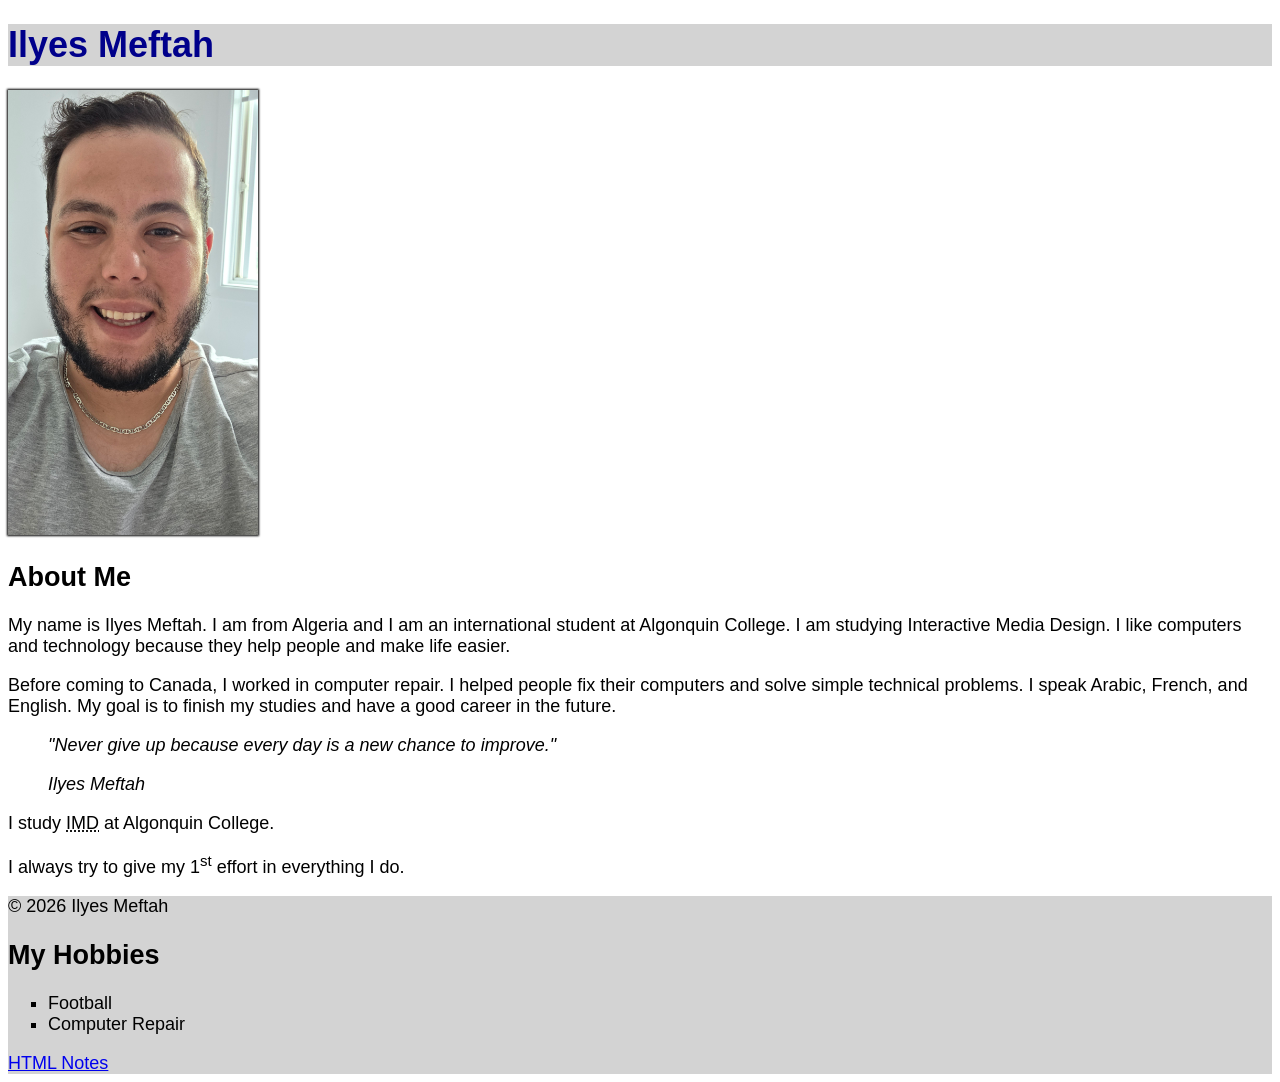
<file: index.html>
<!DOCTYPE html>
<html lang="en">
<head>
    <meta charset="UTF-8">
    <title>HTML Assignment 1</title>
    <link rel="stylesheet" href="styles.css">
</head>
<body>

    <!-- My name at the top of the page -->
    <header>
        <h1 class="site-title">Ilyes Meftah</h1>
    </header>
<img id="my-image" src="myphoto.jpg" alt="My Photo" width="250">
    <!-- Information about me -->
    <article>
        <h2>About Me</h2>

        <p>
            My name is Ilyes Meftah. I am from Algeria and I am an international student
            at Algonquin College. I am studying Interactive Media Design. I like computers
            and technology because they help people and make life easier.
        </p>

        <p>
            Before coming to Canada, I worked in computer repair. I helped people fix
            their computers and solve simple technical problems. I speak Arabic, French,
            and English. My goal is to finish my studies and have a good career in the future.
        </p>
    </article>

    <!-- A quote that motivates me -->
    <blockquote>
        <p>
            <em>"Never give up because every day is a new chance to improve."</em>
        </p>
        <cite>Ilyes Meftah</cite>
    </blockquote>

    <!-- Abbreviation example -->
    <p>
        I study <abbr title="Interactive Media Design">IMD</abbr> at Algonquin College.
    </p>

    <!-- Superscript example -->
    <p>
        I always try to give my 1<sup>st</sup> effort in everything I do.
    </p>

    <!-- Footer section -->
    <footer>
<p>&copy; 2026 Ilyes Meftah</p>

<h2>My Hobbies</h2>

<ul>
    <li>Football</li>
    <li>Computer Repair</li>
</ul>

<a href="notes.html">HTML Notes</a>

    </footer>
</body>
</html>
</file>
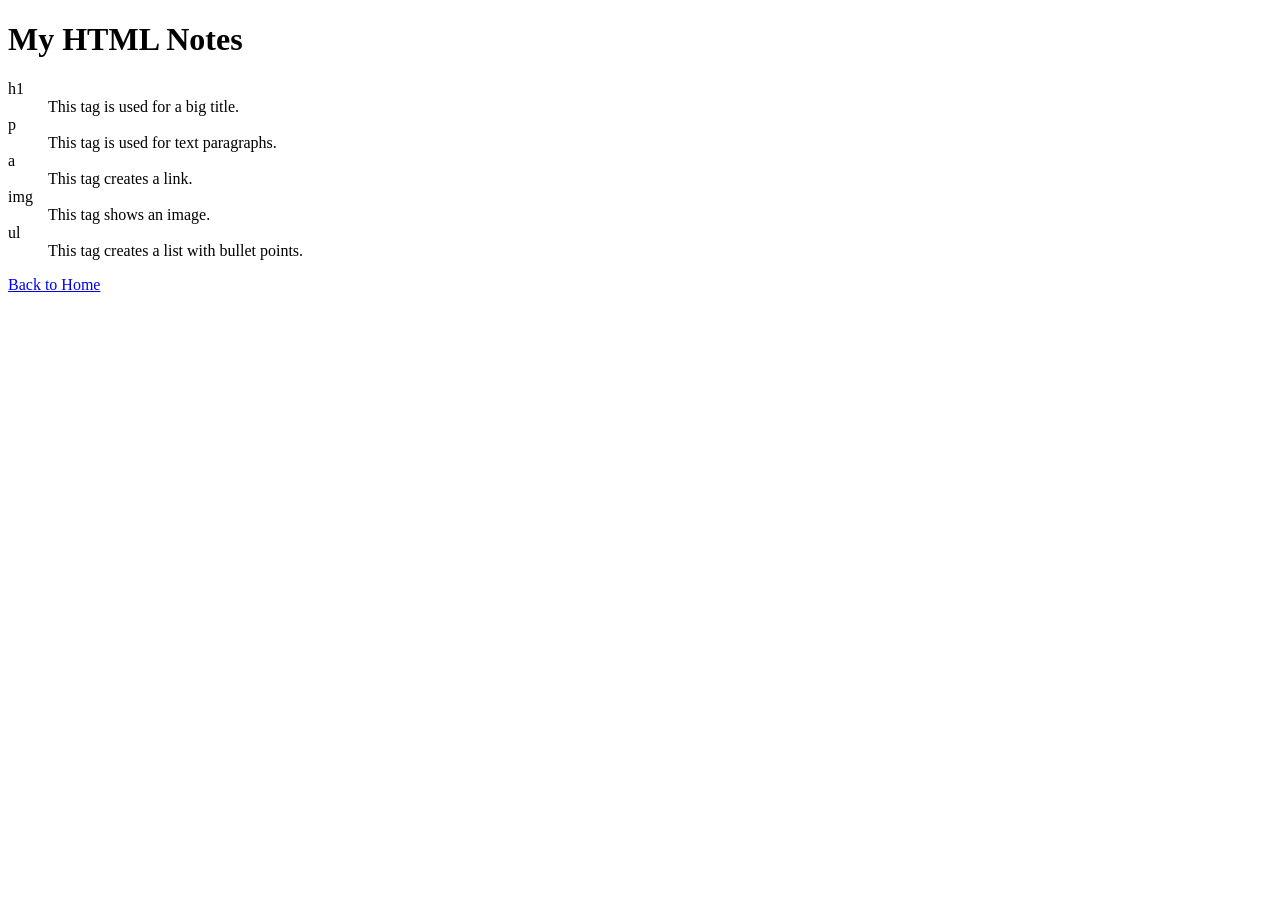
<file: notes.html>
<!DOCTYPE html>
<html lang="en">
<head>
    <meta charset="UTF-8">
    <title>My HTML Notes</title>
</head>
<body>

    <!-- These are some HTML tags I learned in class -->

    <h1>My HTML Notes</h1>

    <dl>
        <dt>h1</dt>
        <dd>This tag is used for a big title.</dd>

        <dt>p</dt>
        <dd>This tag is used for text paragraphs.</dd>

        <dt>a</dt>
        <dd>This tag creates a link.</dd>

        <dt>img</dt>
        <dd>This tag shows an image.</dd>

        <dt>ul</dt>
        <dd>This tag creates a list with bullet points.</dd>
    </dl>

    <!-- This link takes me back to the home page -->

    <a href="index.html">Back to Home</a>

</body>
</html>
</file>
<file: styles.css>
/* I changed the body to make the website easier to read. */
body {
    font-family: Arial, sans-serif;
    font-size: 18px;
}

/* I used the same background colour for the header and footer. */
header, footer {
    background-color: lightgray;
}

/* This changes the colour of the main title. */
.site-title {
    color: darkblue;
}

/* This adds a shadow around my image. */
#my-image {
    box-shadow: 0 0 2px 1px black;
}

/* This changes the hobby list bullets to squares. */
ul {
    list-style-type: square;
}

/* This styles the navigation menu. */
nav ul {
    list-style-type: none;
    padding: 0;
}

nav a {
    text-decoration: none;
    background-color: lightgray;
    border: 1px solid black;
    padding: 5px 10px;
}

nav a:hover,
nav a:active {
    background-color: lightblue;
}
</file>
